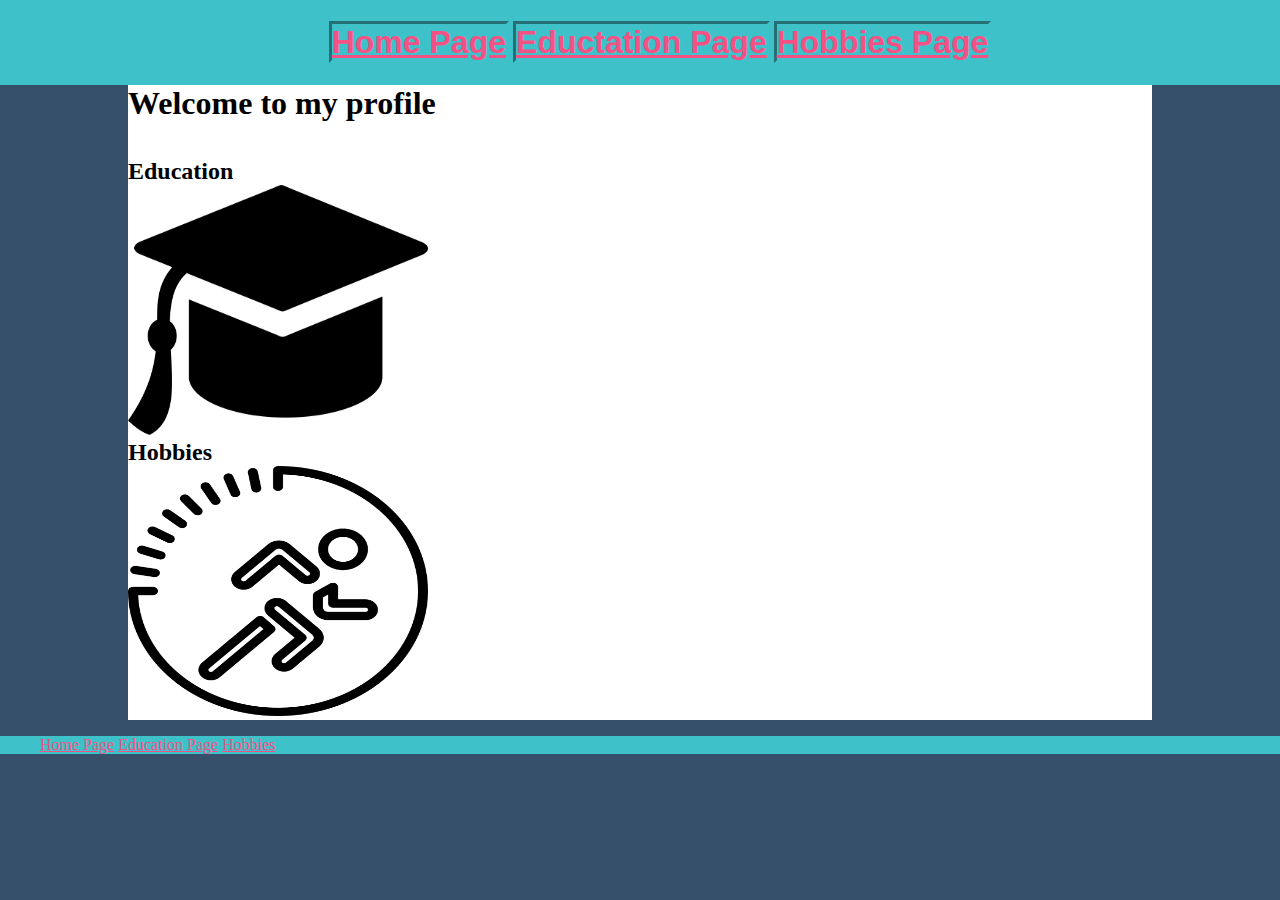
<file: X00189632_lab4/index.html>
<!DOCTYPE html>
<html lang="en">
<head>
    <meta charset="UTF-8">
    <meta http-equiv="X-UA-Compatible" content="IE=edge">
    <meta name="viewport" content="width=device-width, initial-scale=1.0">
    <link rel="stylesheet" href="css/style.css">
    <title>Home Page</title>
</head>
<body>

    <!---Navbar-->

    <div>
    <nav class="navbar">
        <ul class="navbar">
            <li class = "button"> <a href="index.html">Home Page</a></li>
            <li class = "button"> <a href="education.html">Eductation Page</a></li>
            <li class = "button"> <a href="hobbies.html">Hobbies Page</a></li>
        </ul>
    </nav>
    </div>

    <!---Images and Headers--->

    <div id="container">
       <h1>Welcome to my profile</h1>
       <br><br>
        <div class="half">
            <h2>Education</h2>
            <a href="education.html"><img style="display: inline"src="img/edu.png" width="300" height="250" alt="education"></a>
        </div>

        <div class="half">
            <h2>Hobbies</h2>
            <a href="hobbies.html"><img style="display: inline"src="img/hobby.png" width="300" height="250" alt="hobbies"></a>
        </div>
    </div>

    <!--Footer-->

    <div>
        <footer>
            <ul>
                <li><a href="#">Home Page</a></li>
                <li><a href="education.html">Education Page</a></li>
                <li><a href="hobbies.html">Hobbies</a></li>
            </ul>
        </footer>
    </dviv>
    
</body>
</html>
</file>
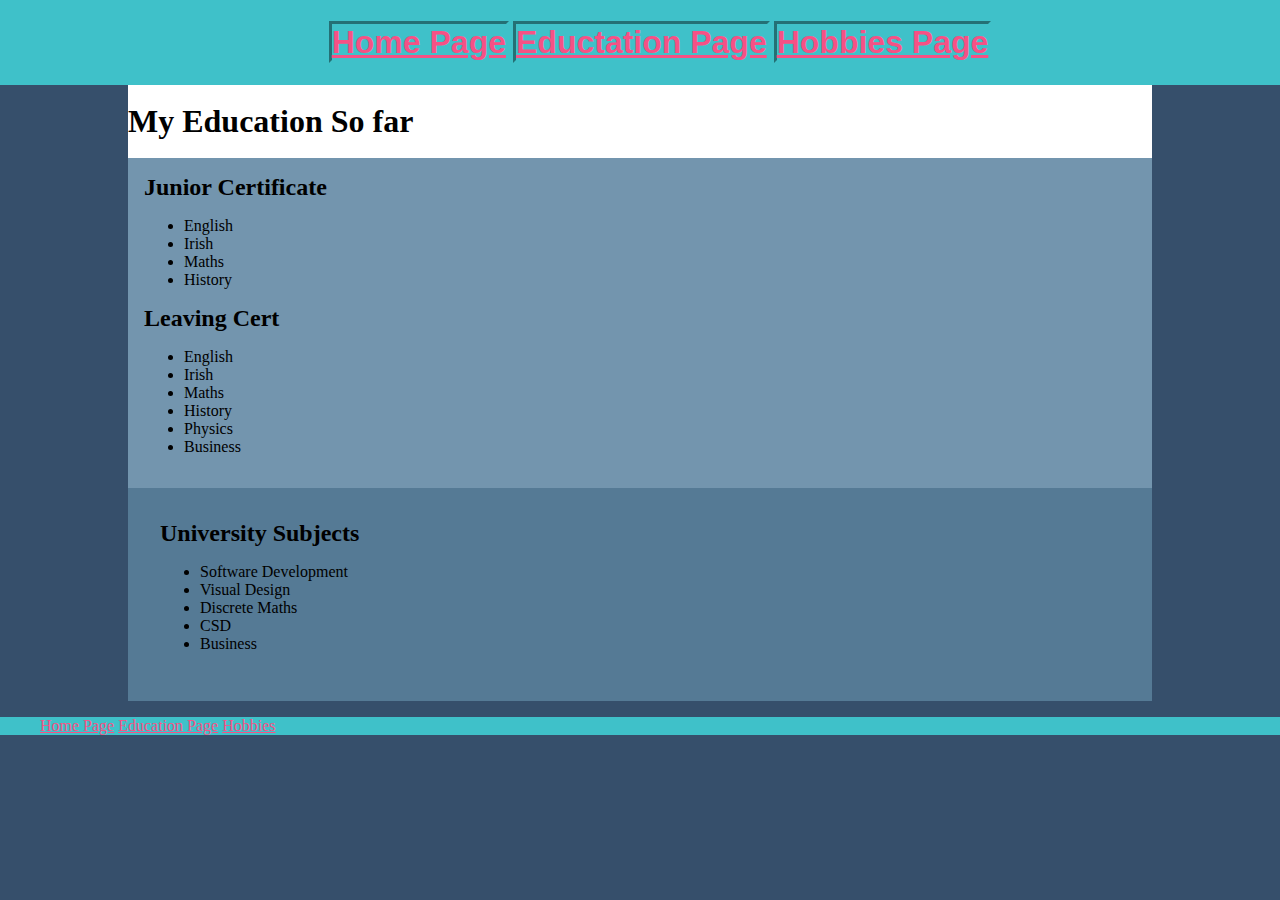
<file: X00189632_lab4/education.html>
<!DOCTYPE html>
<html lang="en">
<head>
    <meta charset="UTF-8">
    <meta http-equiv="X-UA-Compatible" content="IE=edge">
    <meta name="viewport" content="width=device-width, initial-scale=1.0">
    <link rel="stylesheet" href="css/style.css">
    <title>Education Page</title>
</head>
<body>

    <!---Navbar-->

    <div>
    <nav class="navbar">
        <ul class="navbar">
            <li class = "button"> <a href="index.html">Home Page</a></li>
            <li class = "button"> <a href="education.html">Eductation Page</a></li>
            <li class = "button"> <a href="hobbies.html">Hobbies Page</a></li>
        </ul>
    </nav>
    </div>

    <!---Images and Headers--->

    <div id="container">
        <br>
       <h1>My Education So far</h1>
        <div class="half">
            
        </div>

        <!---Rows-->

        <div class="row1">

                <div class="education">
                     <h2>
                         Junior Certificate
                    </h2>
                        <ul>
                            <li>English</li>
                            <li>Irish</li>
                            <li>Maths</li>
                            <li>History</li>  
                        </ul>
                 </div>

                <div class="education">
                     <h2>
                        Leaving Cert
                    </h2>
                     <ul>
                        <li>English</li>
                        <li>Irish</li>
                        <li>Maths</li>
                     <li>History</li>
                     <li>Physics</li>
                     <li>Business</li>
                      </ul>
                </div>                      
        </div>

        <div class="row2">
            <h2>
                University Subjects
            </h2>
            <ul>
                <li>Software Development</li>
                <li>Visual Design </li>
                <li>Discrete Maths</li>
                <li>CSD</li>
                <li>Business</li>
            </ul>



            
        </div>
    </div>

    <!--Footer-->

    <div>
        <footer>
            <ul>
                <li><a href="#">Home Page</a></li>
                <li><a href="education.html">Education Page</a></li>
                <li><a href="hobbies.html">Hobbies</a></li>
            </ul>
        </footer>
    </dviv>
    
</body>
</html>
</file>
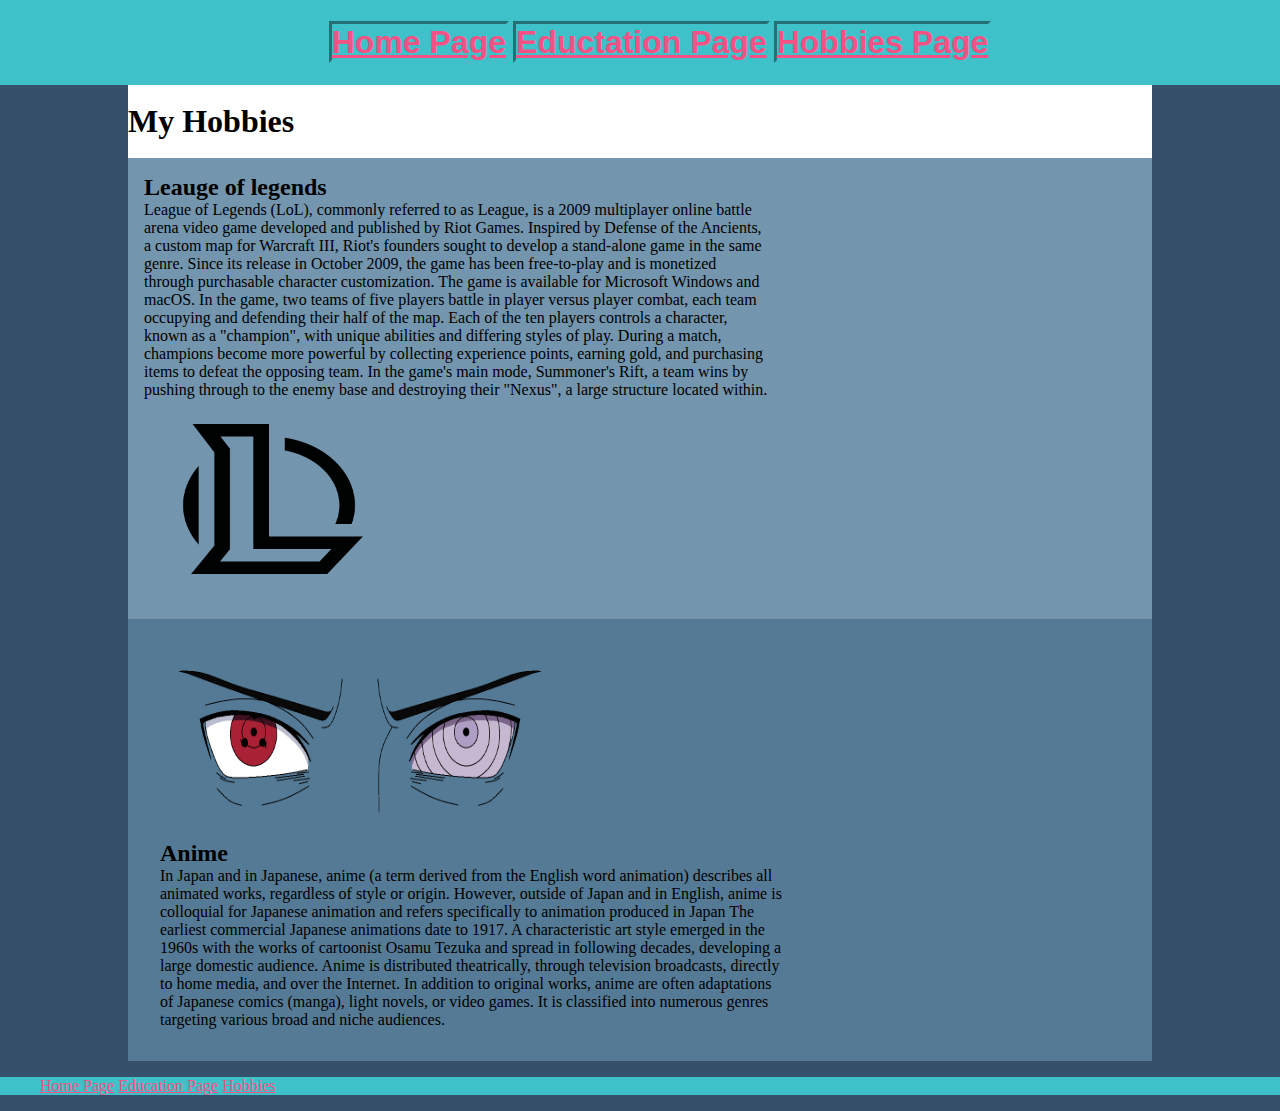
<file: X00189632_lab4/hobbies.html>
<!DOCTYPE html>
<html lang="en">
<head>
    <meta charset="UTF-8">
    <meta http-equiv="X-UA-Compatible" content="IE=edge">
    <meta name="viewport" content="width=device-width, initial-scale=1.0">
    <link rel="stylesheet" href="css/style.css">
    <title>Education Page</title>
</head>
<body>

    <!---Navbar-->

    <div>
    <nav class="navbar">
        <ul class="navbar">
            <li class = "button"> <a href="index.html">Home Page</a></li>
            <li class = "button"> <a href="education.html">Eductation Page</a></li>
            <li class = "button"> <a href="hobbies.html">Hobbies Page</a></li>
        </ul>
    </nav>
    </div>

    <!---Images and Headers--->

    <div id="container">
        <br>
       <h1>My Hobbies</h1>
        <div class="half">
            
        </div>

        <!---Rows-->

        <div class="row1">

                <div class="half">
                     <h2 class="h2">
                         Leauge of legends
                    </h2>
                        <p class="p">
                            League of Legends (LoL), commonly referred to as League, is a 2009 multiplayer online battle arena video game developed and published by Riot Games. Inspired by Defense of the Ancients, a custom map for Warcraft III, Riot's founders sought to develop a stand-alone game in the same genre. Since its release in October 2009, the game has been free-to-play and is monetized through purchasable character customization. The game is available for Microsoft Windows and macOS. In the game, two teams of five players battle in player versus player combat, each team occupying and defending their half of the map. Each of the ten players controls a character, known as a "champion", with unique abilities and differing styles of play. During a match, champions become more powerful by collecting experience points, earning gold, and purchasing items to defeat the opposing team. In the game's main mode, Summoner's Rift, a team wins by pushing through to the enemy base and destroying their "Nexus", a large structure located within. 
                        </p>
                 </div>

                <div class="half">
                    <a href="https://www.leagueoflegends.com/en-gb/" target="_blank"><img src="img/kisspng-league-of-legends-computer-icons-riven-riot-games-legends-5aeb2a5fea9ef1.395510301525361247961.png" width="250" height="200" alt="LoL Logo"></a>
                </div>                      
        </div>

        <div class="row2">
            <div class="half">
                <a href="https://static.wikia.nocookie.net/xianb/images/e/e0/Giphy_%287%29.gif/revision/latest/scale-to-width-down/420?cb=20170205222629" target="_blank"><img src="img/pngegg.png" width="400" height="185" alt="Harem"></a>
            </div>
            
                <div class="half">
                    <h2>
                        Anime
                    </h2>
                    <p>
                        In Japan and in Japanese, anime (a term derived from the English word animation) describes all animated works, regardless of style or origin. However, outside of Japan and in English, anime is colloquial for Japanese animation and refers specifically to animation produced in Japan The earliest commercial Japanese animations date to 1917. A characteristic art style emerged in the 1960s with the works of cartoonist Osamu Tezuka and spread in following decades, developing a large domestic audience. Anime is distributed theatrically, through television broadcasts, directly to home media, and over the Internet. In addition to original works, anime are often adaptations of Japanese comics (manga), light novels, or video games. It is classified into numerous genres targeting various broad and niche audiences.
                    </p>
                </div>



            
        </div>
    </div>

    <!--Footer-->

    <div>
        <footer>
            <ul>
                <li><a href="#">Home Page</a></li>
                <li><a href="education.html">Education Page</a></li>
                <li><a href="hobbies.html">Hobbies</a></li>
            </ul>
        </footer>
    </dviv>
    
</body>
</html>
</file>
<file: X00189632_lab4/css/style.css>
body{
    background-color: #364F6B;
    margin: 0%;
}
.navbar{
    list-style-type: none;
    text-align: center;
}
.navbar li{
    display: inline;
}
nav{
    background-color: #3FC1C9;
    padding-top: 0.5em;
    padding-bottom: 0.5em;
}
.button{
    border: 0.1em inset #3FC1C9;
    width: 6em;
    font-family: Arial, Helvetica, sans-serif;
    font-size: 2em;
    font-weight: bold;
    text-align: center;
}

#container{
    background-color:white;
    width: 80%;
    list-style-type: none;
    margin: auto;
    text-align: none;
    
}

footer{
    background-color: #3FC1C9;
}

footer ul li{
    display: inline-block;
}

.half{
    
    width:39em;
    display: inline-block;

}

.education{
    width: 40em;
    display: inline-table;
}


h1{
    margin: auto;
}

.row1{
    background-color: #7395AE;
    color: #000000;
    margin-top: 0%;
    margin-bottom: 0%;
    padding: 1em;
}
.row2{
    background-color:#557A95;
    color: #000000;
    margin-top: 0%;
    margin-bottom: 0%;
    padding:2em;
}

p{
    margin: auto;
}

h2{
    margin:auto;
}

a:link{
    color:#F65185;
}

a:hover{
    color:green;
}

a:visited{
    color:#F65185;
}
</file>
